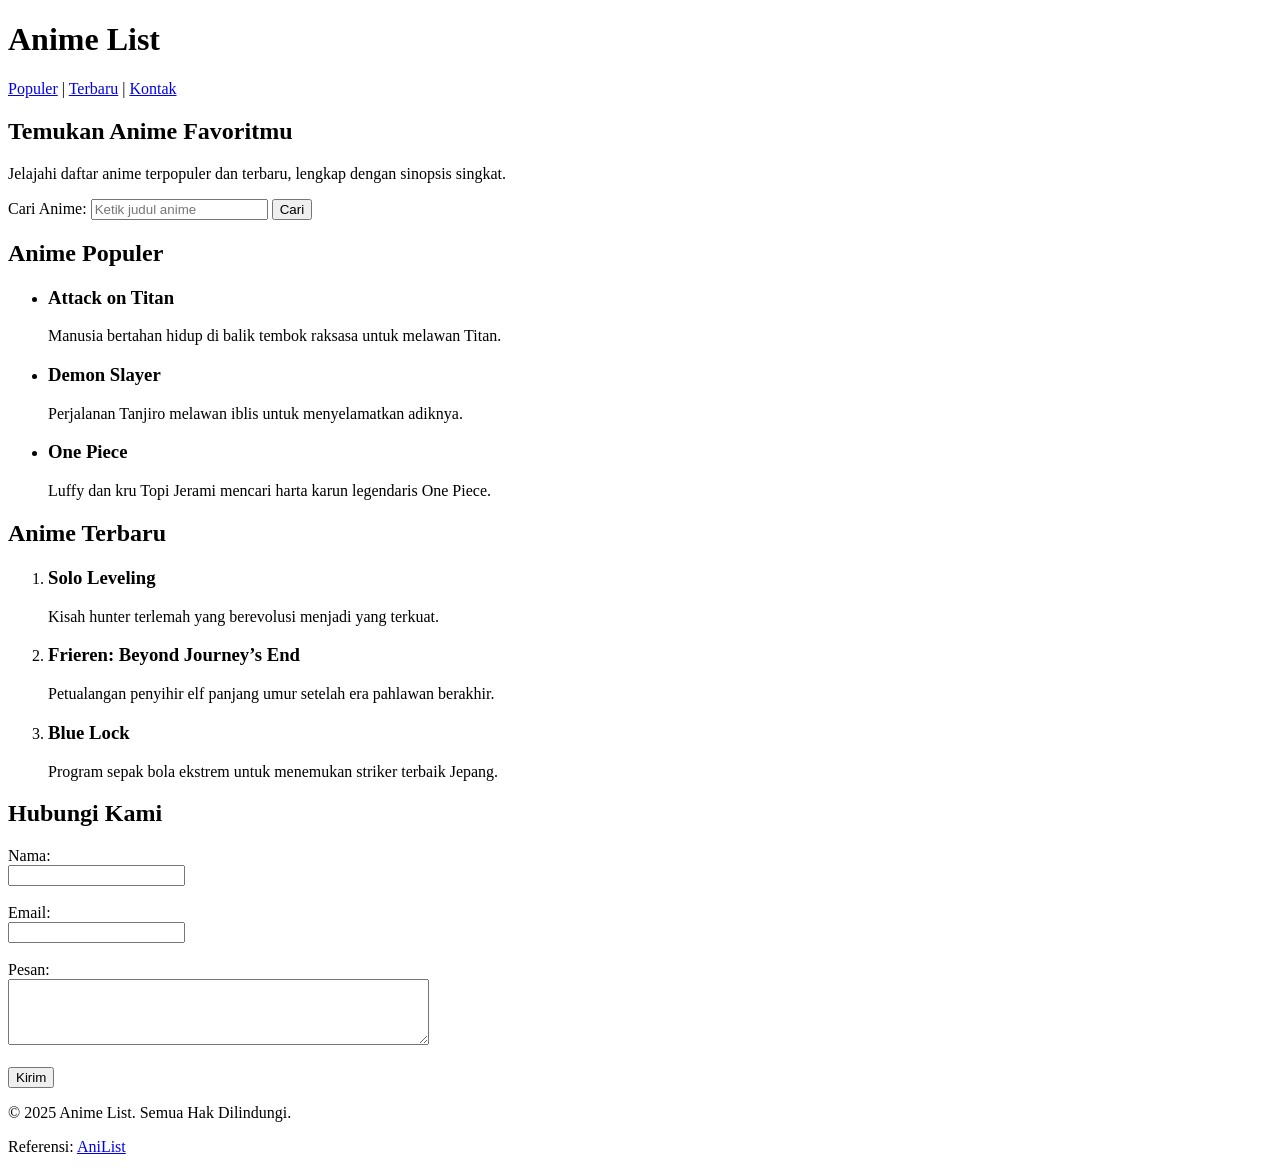
<file: posttest-1/index.html>
<!DOCTYPE html>
<html lang="id">
<head>
  <meta charset="UTF-8">
  <meta name="viewport" content="width=device-width, initial-scale=1.0">
  <title>Anime List</title>
</head>
<body>
  <header>
    <h1>Anime List</h1>
    <nav>
      <a href="#populer">Populer</a> |
      <a href="#terbaru">Terbaru</a> |
      <a href="#kontak">Kontak</a>
    </nav>
  </header>

  <section id="hero">
    <h2>Temukan Anime Favoritmu</h2>
    <p>Jelajahi daftar anime terpopuler dan terbaru, lengkap dengan sinopsis singkat.</p>
    <form>
      <label for="cari">Cari Anime:</label>
      <input type="text" id="cari" name="cari" placeholder="Ketik judul anime">
      <button type="submit">Cari</button>
    </form>
  </section>

  <section id="populer">
    <h2>Anime Populer</h2>
    <ul>
      <li>
        <h3>Attack on Titan</h3>
        <p>Manusia bertahan hidup di balik tembok raksasa untuk melawan Titan.</p>
      </li>
      <li>
        <h3>Demon Slayer</h3>
        <p>Perjalanan Tanjiro melawan iblis untuk menyelamatkan adiknya.</p>
      </li>
      <li>
        <h3>One Piece</h3>
        <p>Luffy dan kru Topi Jerami mencari harta karun legendaris One Piece.</p>
      </li>
    </ul>
  </section>

  <section id="terbaru">
    <h2>Anime Terbaru</h2>
    <ol>
      <li>
        <h3>Solo Leveling</h3>
        <p>Kisah hunter terlemah yang berevolusi menjadi yang terkuat.</p>
      </li>
      <li>
        <h3>Frieren: Beyond Journey’s End</h3>
        <p>Petualangan penyihir elf panjang umur setelah era pahlawan berakhir.</p>
      </li>
      <li>
        <h3>Blue Lock</h3>
        <p>Program sepak bola ekstrem untuk menemukan striker terbaik Jepang.</p>
      </li>
    </ol>
  </section>

  <section id="kontak">
    <h2>Hubungi Kami</h2>
    <form>
      <label for="nama">Nama:</label><br>
      <input type="text" id="nama" name="nama"><br><br>
      <label for="email">Email:</label><br>
      <input type="email" id="email" name="email"><br><br>
      <label for="pesan">Pesan:</label><br>
      <textarea id="pesan" name="pesan" rows="4" cols="50"></textarea><br><br>
      <button type="submit">Kirim</button>
    </form>
  </section>

  <footer>
    <p>&copy; 2025 Anime List. Semua Hak Dilindungi.</p>
    <p>Referensi: 
      <a href="https://anilist.co/" target="_blank">AniList</a>
    </p>
  </footer>
</body>
</html>
</file>
